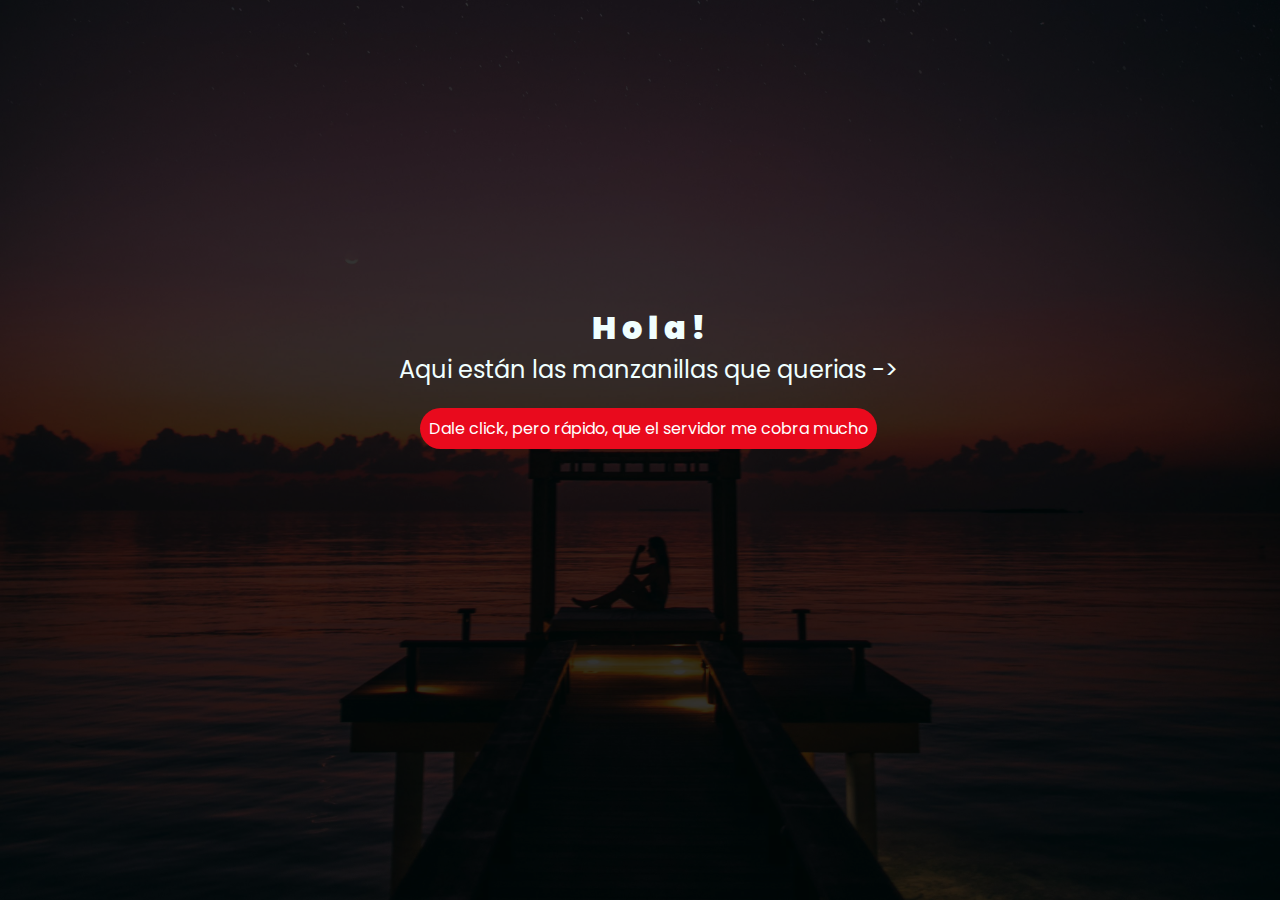
<file: index.html>
<!DOCTYPE html>
<html lang="es">

<head>
    <meta charset="UTF-8">
    <meta http-equiv="X-UA-Compatible" content="IE=edge">
    <meta name="viewport" content="width=device-width, initial-scale=1.0">
    <link rel="stylesheet" href="css/style.css">
    <link rel="icon" href="img/mifoto.jpg" type="image/x-icon">
    <title>DEVJUANCARLOS | Manzanillas</title>
</head>

<body>
    <div class="background">

    </div>
    <div class="greetings">
        <span>H</span>
        <span>o</span>
        <span>l</span>
        <span>a</span>
        <span>!</span>
    </div>
    <div class="description">
        <span>Aqui están las manzanillas que querias -></span>
    </div>
    <div class="button">
        <button class="botones">
            <a href="flower.html" style="color: #fff;">Dale click, pero rápido, que el servidor me cobra mucho</a>
        </button>
    </div>

</body>

</html>
</file>
<file: css/style.css>
@import url('https://fonts.googleapis.com/css2?family=Poppins:ital,wght@0,500;1,900&display=swap');
*{
    font-family: 'Poppins',cursive;
}
body{
    color: azure;
    width: 100%;
    height: 82vh;
    display: flex;
    flex-direction: column;
    align-items: center;
    justify-content: center;
    overflow: hidden;
    background-color: black;
    /* padding-top: -30; */
}

.copyright{
    position: absolute;
    bottom: 1rem;
    left: 0;
    width: 100%;
    text-align: center;
    z-index: 1;
    font-size: 12px;
    color: #fff;
}

.copyright a{
    color: #079097;
}

.background{
    position: absolute;
    top: 0;
    left: 0;
    width: 100%;
    height: 100vh;
    background-image: url("../img/mujer.jpg");
    background-size: cover;
    background-position: center 70%;
    z-index: -1;
    filter: brightness(.2);
}

.botones{
    padding: 9px;
    border-radius: 80px;
    background-color: transparent;
    border: none;
}

.botones a{
    background-color: #e90a1d;
    padding: 9px;
    border-radius: 40px;
    -webkit-border-radius: 40px;
    -moz-border-radius: 40px;
    -ms-border-radius: 40px;
    -o-border-radius: 40px;
}

.botones a:focus{
    background-color: rgb(50, 194, 194);
}

.greetings{
    font-size: 2rem;
    text-align: center;
    font-weight: 900;
}
.greetings > span{
    animation: glow 2.5s ease-in-out infinite;
}

@keyframes glow{
    0%, 100%{
        color: #fff;
        text-shadow: 0 0 12px #39c6d6, 0 0 50px #39c6d6, 0 0 100px #39c6d6;
    }
    10%, 90%{
        color: #111;
        text-shadow: none;
    }
}

.greetings > span:nth-child(1){
    animation-delay: .4s;
}
    
.greetings > span:nth-child(2){
    animation-delay: .4s ;
}

.greetings > span:nth-child(4){
    animation-delay: .75s;
}
.greetings > span:nth-child(5){
    animation-delay: .75s;
}
.greetings > span:nth-child(6){
    animation-delay: .75s;
}
.greetings > span:nth-child(7){
    animation-delay: .75s ;
}
.greetings > span:nth-child(8){
    animation-delay: .75s ;
}
.greetings > span:nth-child(9){
    animation-delay: .75s;
}
.greetings > span:nth-child(10){
    animation-delay: .75s;
}

.greetings > span:nth-child(12){
    animation-delay: 1s;
}
.greetings > span:nth-child(13){
    animation-delay: 1s ;
}
.greetings > span:nth-child(14){
    animation-delay: 1s ;
}
.greetings > span:nth-child(15){
    animation-delay: 1s;
}
.greetings > span:nth-child(16){
    animation-delay: 1s;
}

.greetings > span:nth-child(18){
    animation-delay: 1.25s;
}
.greetings > span:nth-child(19){
    animation-delay: 1.25s;
}

.greetings > span:nth-child(21){
    animation-delay: 1.5s;
}
.greetings > span:nth-child(22){
    animation-delay: 1.5s;
}

.greetings > span:nth-child(23){
    animation-delay: 1.5s;
}
.greetings > span:nth-child(24){
    animation-delay: 1.5s ;
}
.greetings > span:nth-child(25){
    animation-delay: 1.5s ;
}
.greetings > span:nth-child(26){
    animation-delay: 1.5s;
}
.greetings > span:nth-child(27){
    animation-delay: 1.5s;
}

.greetings > span:nth-child(28){
    animation-delay: 1.5s;
}
.greetings > span:nth-child(29){
    animation-delay: 1.5s;
}


.description{
    font-size: 1.5rem;
    margin-bottom: 20px;
}

.button a{
    text-decoration: none;
    font-size: 1rem;
    color: #111;
}

@media screen and (max-width:574px){
    .greetings{
        display: block;
        font-size: 4rem;
        font-weight: 800;
        text-align: center;
    }
    .description{
        font-size: 2rem;
    }
    
    .button a{
        font-size: 1rem;
    }
}
</file>
